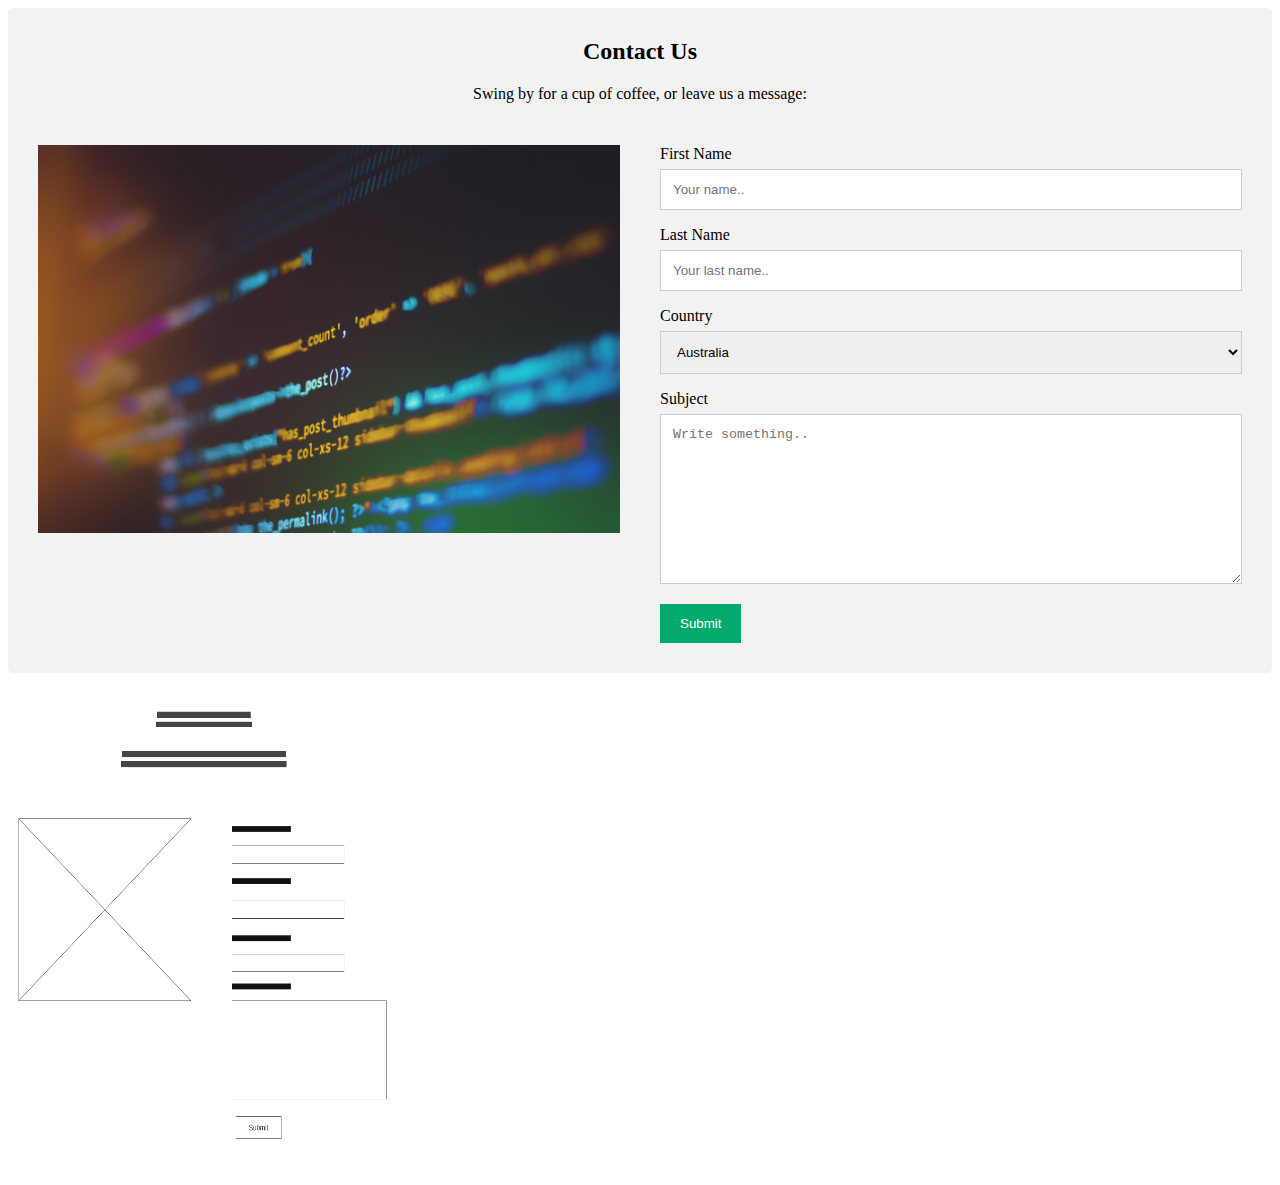
<file: contactus.html>
<!DOCTYPE html>
<html lang="en">
<head>
    <meta charset="UTF-8">
    <meta http-equiv="X-UA-Compatible" content="IE=edge">
    <meta name="viewport" content="width=device-width, initial-scale=1.0">
    <link rel="stylesheet" href="contactus.css">
    <a href="contactus.html" target="_blank"></a>

<div class="container">
    <div style="text-align:center">
      <h2>Contact Us</h2>
      <p>Swing by for a cup of coffee, or leave us a message:</p>
    </div>
    <div class="row">
      <div class="column">
        <img src="images/app.jpg" style="width:100%">
      </div>
      <div class="column">
        <form action="/action_page.php">
          <label for="fname">First Name</label>
          <input type="text" id="fname" name="firstname" placeholder="Your name..">
          <label for="lname">Last Name</label>
          <input type="text" id="lname" name="lastname" placeholder="Your last name..">
          <label for="country">Country</label>
          <select id="country" name="country">
            <option value="australia">Australia</option>
            <option value="canada">Canada</option>
            <option value="SA">SA</option>
            <option value="Tanzania">Tanzania</option>
            <option value="Kenya">Kenya</option>
            <option value="USA">USA</option>
            <option value="Brazil">Brazil</option>
          </select>
          <label for="subject">Subject</label>
          <textarea id="subject" name="subject" placeholder="Write something.." style="height:170px"></textarea>
          <input type="submit" value="Submit">
        </form>
      </div>
    </div>
  </div>
</head>
</html>

<!DOCTYPE html>
<html lang="en">
  <head>
    <meta charset="UTF-8"/>
    <title>wireframe</title>
  </head>
  <body>
<img src="images/contactus.png" style="width: 400px;" height="500px">
  </body>
</html>
</file>
<file: contactus.css>
* {
    box-sizing: border-box;
  }
  
  /* Style inputs */
  input[type=text], select, textarea {
    width: 100%;
    padding: 12px;
    border: 1px solid #ccc;
    margin-top: 6px;
    margin-bottom: 16px;
    resize: vertical;
  }
  
  input[type=submit] {
    background-color: #04AA6D;
    color: white;
    padding: 12px 20px;
    border: none;
    cursor: pointer;
  }
  
  input[type=submit]:hover {
    background-color: #45a049;
  }
  
  /* Style the container/contact section */
  .container {
    border-radius: 5px;
    background-color: #f2f2f2;
    padding: 10px;
  }
  
  /* Create two columns that float next to eachother */
  .column {
    float: left;
    width: 50%;
    margin-top: 6px;
    padding: 20px;
  }
  
  /* Clear floats after the columns */
  .row:after {
    content: "";
    display: table;
    clear: both;
  }
  
  /* Responsive layout - when the screen is less than 600px wide, make the two columns stack on top of each other instead of next to each other */
  @media screen and (max-width: 600px) {
    .column, input[type=submit] {
      width: 100%;
      margin-top: 0;
    }
  }
</file>
